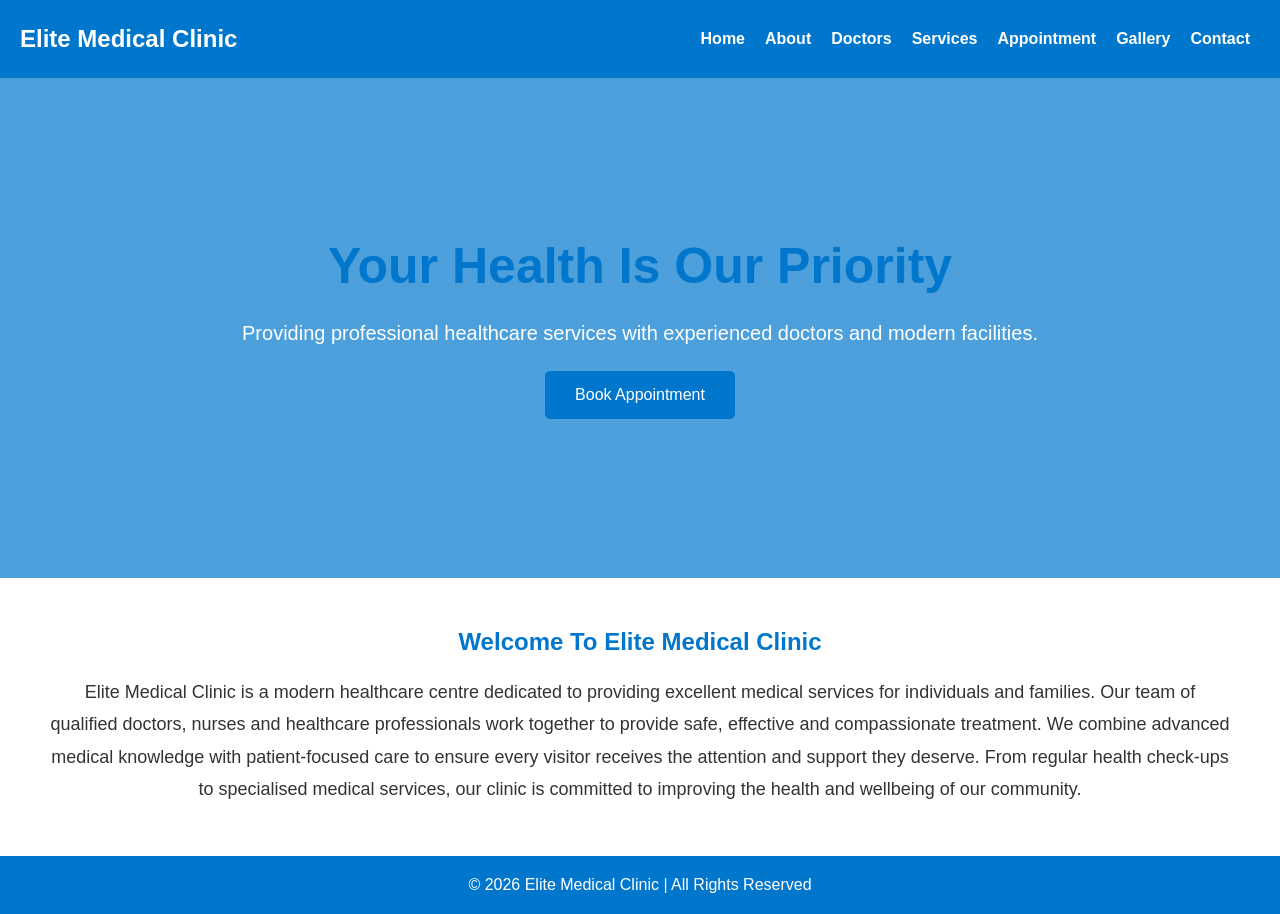
<file: index.html>
<!DOCTYPE html>
<html lang="en">

<head>

<meta charset="UTF-8">
<meta name="viewport" content="width=device-width, initial-scale=1.0">

<title>Elite Medical Clinic</title>

<link rel="stylesheet" href="style.css">

</head>


<body>


<header>

<nav>

<h1>Elite Medical Clinic</h1>


<ul>

<li><a href="index.html">Home</a></li>
<li><a href="about.html">About</a></li>
<li><a href="doctors.html">Doctors</a></li>
<li><a href="services.html">Services</a></li>
<li><a href="appointment.html">Appointment</a></li>
<li><a href="gallery.html">Gallery</a></li>
<li><a href="contact.html">Contact</a></li>

</ul>


</nav>

</header>



<section class="hero">


<div>

<h2>Your Health Is Our Priority</h2>


<p>

Providing professional healthcare services
with experienced doctors and modern facilities.

</p>


<a href="appointment.html">

<button>
Book Appointment
</button>

</a>


</div>


</section>



<section>


<h2>Welcome To Elite Medical Clinic</h2>


<p>

Elite Medical Clinic is a modern healthcare centre
dedicated to providing excellent medical services
for individuals and families.

Our team of qualified doctors, nurses and healthcare
professionals work together to provide safe,
effective and compassionate treatment.

We combine advanced medical knowledge with
patient-focused care to ensure every visitor
receives the attention and support they deserve.

From regular health check-ups to specialised
medical services, our clinic is committed to
improving the health and wellbeing of our community.

</p>


</section>



<footer>

<p>
© 2026 Elite Medical Clinic | All Rights Reserved
</p>

</footer>


</body>

</html>
</file>
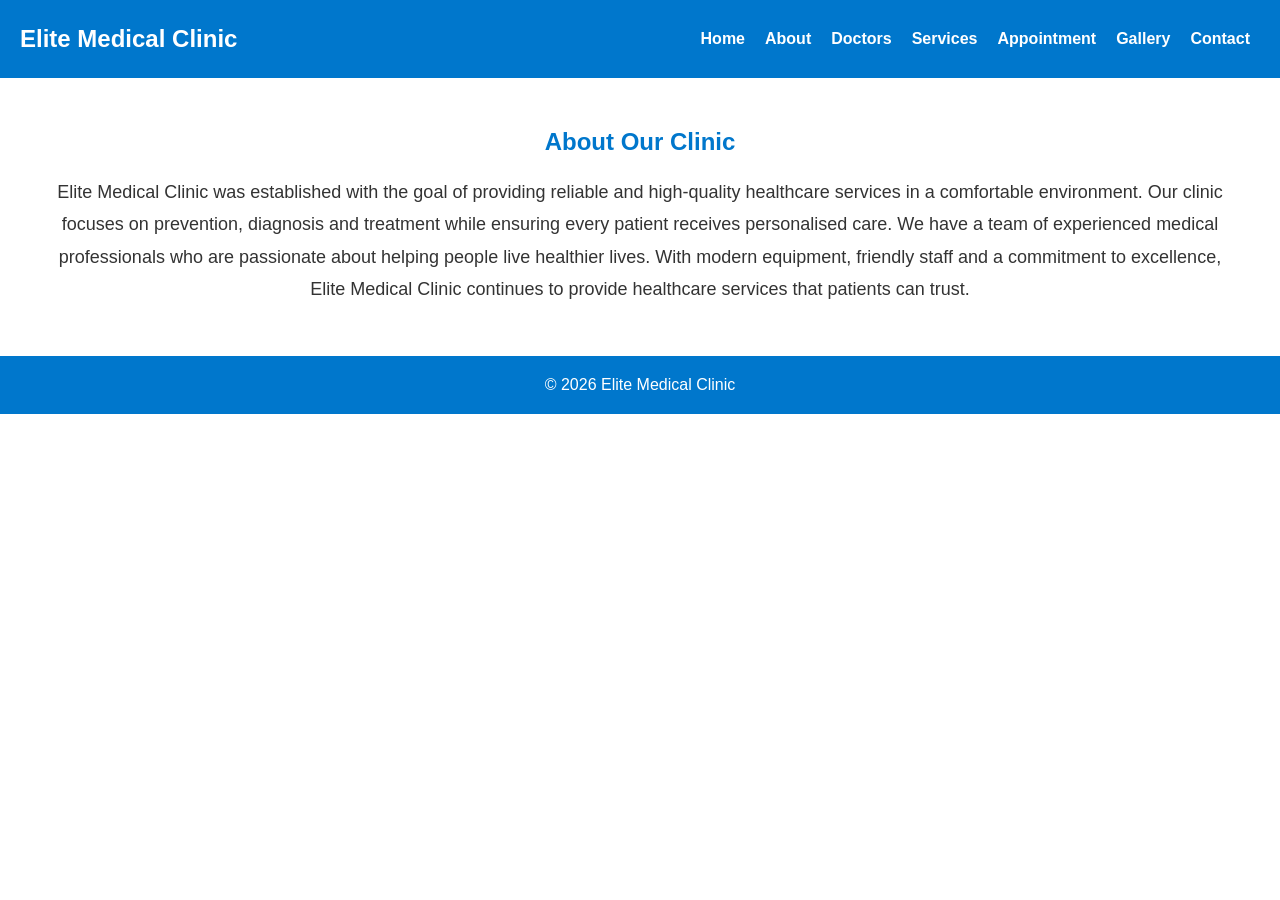
<file: about.html>
<!DOCTYPE html>

<html>

<head>

<title>About Elite Medical Clinic</title>

<link rel="stylesheet" href="style.css">

</head>


<body>


<header>


<nav>

<h1>Elite Medical Clinic</h1>


<ul>

<li><a href="index.html">Home</a></li>
<li><a href="about.html">About</a></li>
<li><a href="doctors.html">Doctors</a></li>
<li><a href="services.html">Services</a></li>
<li><a href="appointment.html">Appointment</a></li>
<li><a href="gallery.html">Gallery</a></li>
<li><a href="contact.html">Contact</a></li>

</ul>


</nav>


</header>




<section>


<h2>About Our Clinic</h2>


<p>

Elite Medical Clinic was established with the goal
of providing reliable and high-quality healthcare
services in a comfortable environment.

Our clinic focuses on prevention, diagnosis and
treatment while ensuring every patient receives
personalised care.

We have a team of experienced medical professionals
who are passionate about helping people live
healthier lives.

With modern equipment, friendly staff and a
commitment to excellence, Elite Medical Clinic
continues to provide healthcare services that
patients can trust.

</p>


</section>



<footer>

<p>
© 2026 Elite Medical Clinic
</p>

</footer>


</body>

</html>
</file>
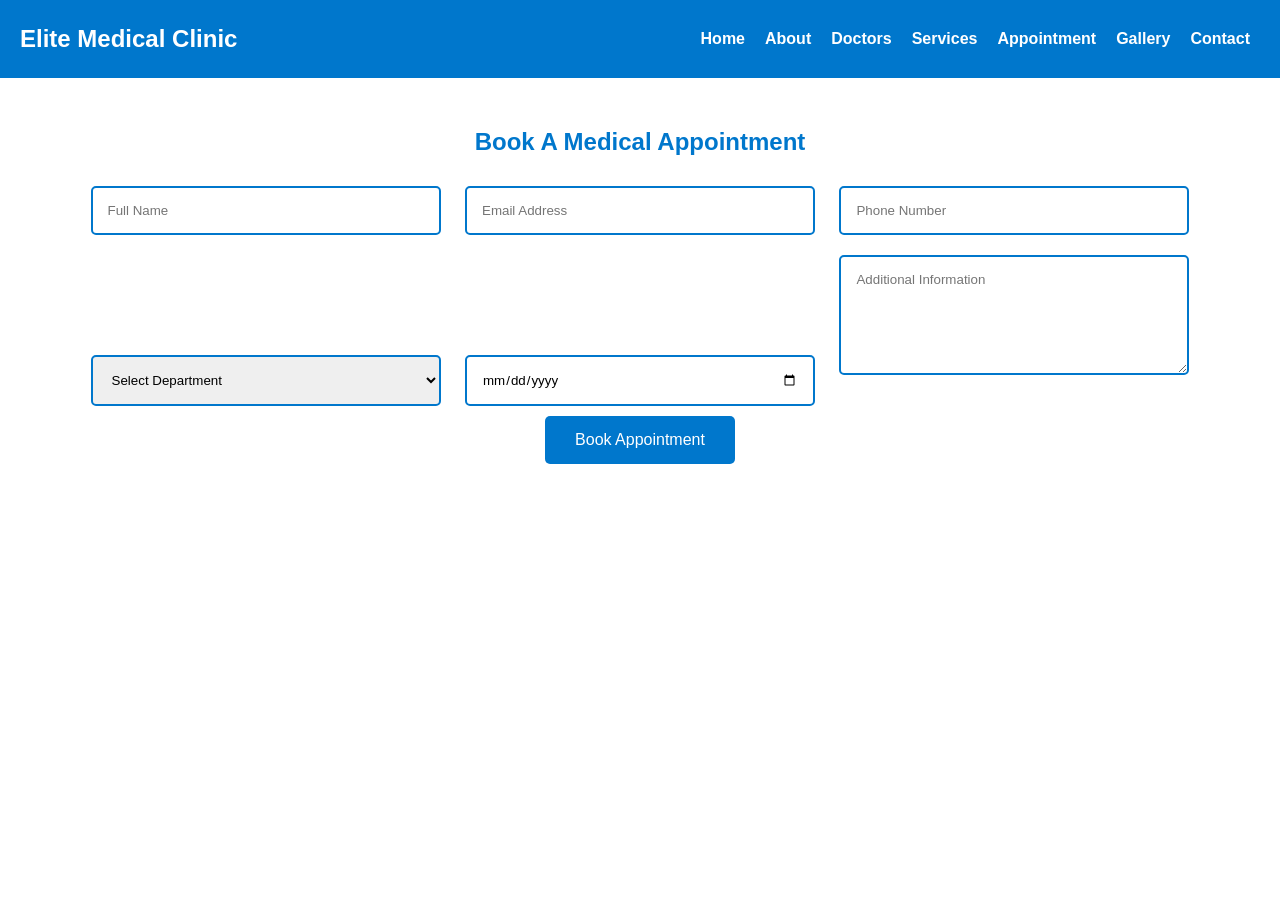
<file: appointment.html>
<!DOCTYPE html>

<html>

<head>

<title>Book Appointment</title>

<link rel="stylesheet" href="style.css">

</head>


<body>


<header>


<nav>

<h1>Elite Medical Clinic</h1>


<ul>

<li><a href="index.html">Home</a></li>
<li><a href="about.html">About</a></li>
<li><a href="doctors.html">Doctors</a></li>
<li><a href="services.html">Services</a></li>
<li><a href="appointment.html">Appointment</a></li>
<li><a href="gallery.html">Gallery</a></li>
<li><a href="contact.html">Contact</a></li>

</ul>


</nav>


</header>




<section>


<h2>Book A Medical Appointment</h2>



<form id="appointmentForm">


<input type="text" placeholder="Full Name" required>


<input type="email" placeholder="Email Address" required>


<input type="tel" placeholder="Phone Number" required>



<select>

<option>Select Department</option>

<option>General Consultation</option>

<option>Emergency Care</option>

<option>Family Healthcare</option>

</select>




<input type="date">



<textarea placeholder="Additional Information"></textarea>



<button>

Book Appointment

</button>



</form>


<p id="message"></p>



</section>



<script src="script.js"></script>


</body>

</html>
</file>
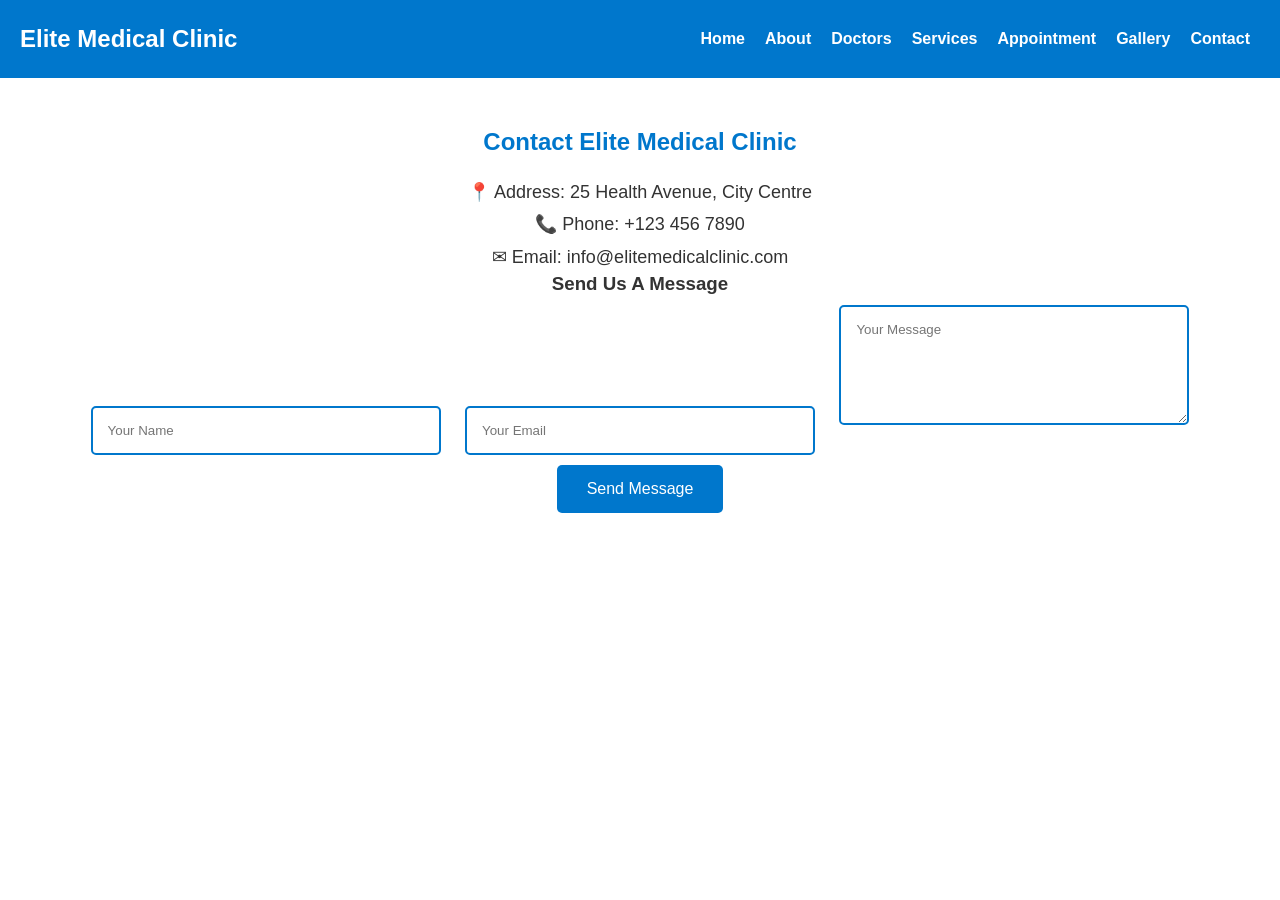
<file: contact.html>
<!DOCTYPE html>

<html>

<head>

<title>Contact Us</title>

<link rel="stylesheet" href="style.css">

</head>


<body>



<header>


<nav>

<h1>Elite Medical Clinic</h1>


<ul>

<li><a href="index.html">Home</a></li>
<li><a href="about.html">About</a></li>
<li><a href="doctors.html">Doctors</a></li>
<li><a href="services.html">Services</a></li>
<li><a href="appointment.html">Appointment</a></li>
<li><a href="gallery.html">Gallery</a></li>
<li><a href="contact.html">Contact</a></li>

</ul>


</nav>


</header>




<section>


<h2>Contact Elite Medical Clinic</h2>



<p>

📍 Address: 25 Health Avenue, City Centre

</p>


<p>

📞 Phone: +123 456 7890

</p>


<p>

✉ Email: info@elitemedicalclinic.com

</p>



<h3>Send Us A Message</h3>



<form id="contactForm">


<input type="text" placeholder="Your Name" required>


<input type="email" placeholder="Your Email" required>


<textarea placeholder="Your Message"></textarea>



<button>

Send Message

</button>


</form>



<p id="contactMessage"></p>



</section>



<script src="script.js"></script>



</body>

</html>
</file>
<file: style.css>
*{

margin:0;
padding:0;
box-sizing:border-box;
font-family:Arial, sans-serif;

}



body{

background:white;
color:#333;

}



header{

background:#0077cc;
padding:20px;

}



nav{

display:flex;
justify-content:space-between;
align-items:center;

}



nav h1{

color:white;

}



ul{

display:flex;
list-style:none;

}



li{

margin:10px;

}



a{

color:white;
text-decoration:none;
font-weight:bold;

}



.hero{

height:500px;


background:

linear-gradient(
rgba(0,119,204,0.7),
rgba(0,119,204,0.7)
),

url("https://images.unsplash.com/photo-1586773860418-d37222d8fce3");


background-size:cover;

background-position:center;


display:flex;

align-items:center;

justify-content:center;


text-align:center;

color:white;

}



.hero h2{

font-size:50px;

}



.hero p{

font-size:20px;

margin:20px;

}



button{

background:#0077cc;

color:white;

border:none;

padding:15px 30px;

border-radius:5px;

cursor:pointer;

font-size:16px;

}



button:hover{

background:#005999;

}



section{

padding:50px;

text-align:center;

}



section p{

line-height:1.8;

font-size:18px;

}



footer{

background:#0077cc;

color:white;

padding:20px;

text-align:center;

}
.cards{

display:flex;

justify-content:center;

gap:30px;

flex-wrap:wrap;

}



.card{

width:300px;

padding:20px;

box-shadow:0 5px 15px #ccc;

border-radius:10px;

}



.card-image{

width:100%;

height:200px;

object-fit:cover;

border-radius:10px;

margin-bottom:15px;

}



.card:hover{

transform:scale(1.05);

transition:0.3s;

}



input, textarea, select{

width:350px;

padding:15px;

margin:10px;

border:2px solid #0077cc;

border-radius:5px;

}



textarea{

height:120px;

}
.gallery-container{

display:flex;

flex-wrap:wrap;

justify-content:center;

}



.gallery{

width:350px;

height:250px;

object-fit:cover;

margin:15px;

border-radius:10px;

}



.gallery:hover{

transform:scale(1.05);

transition:0.3s;

}



h2{

color:#0077cc;

margin-bottom:20px;

}
</file>
